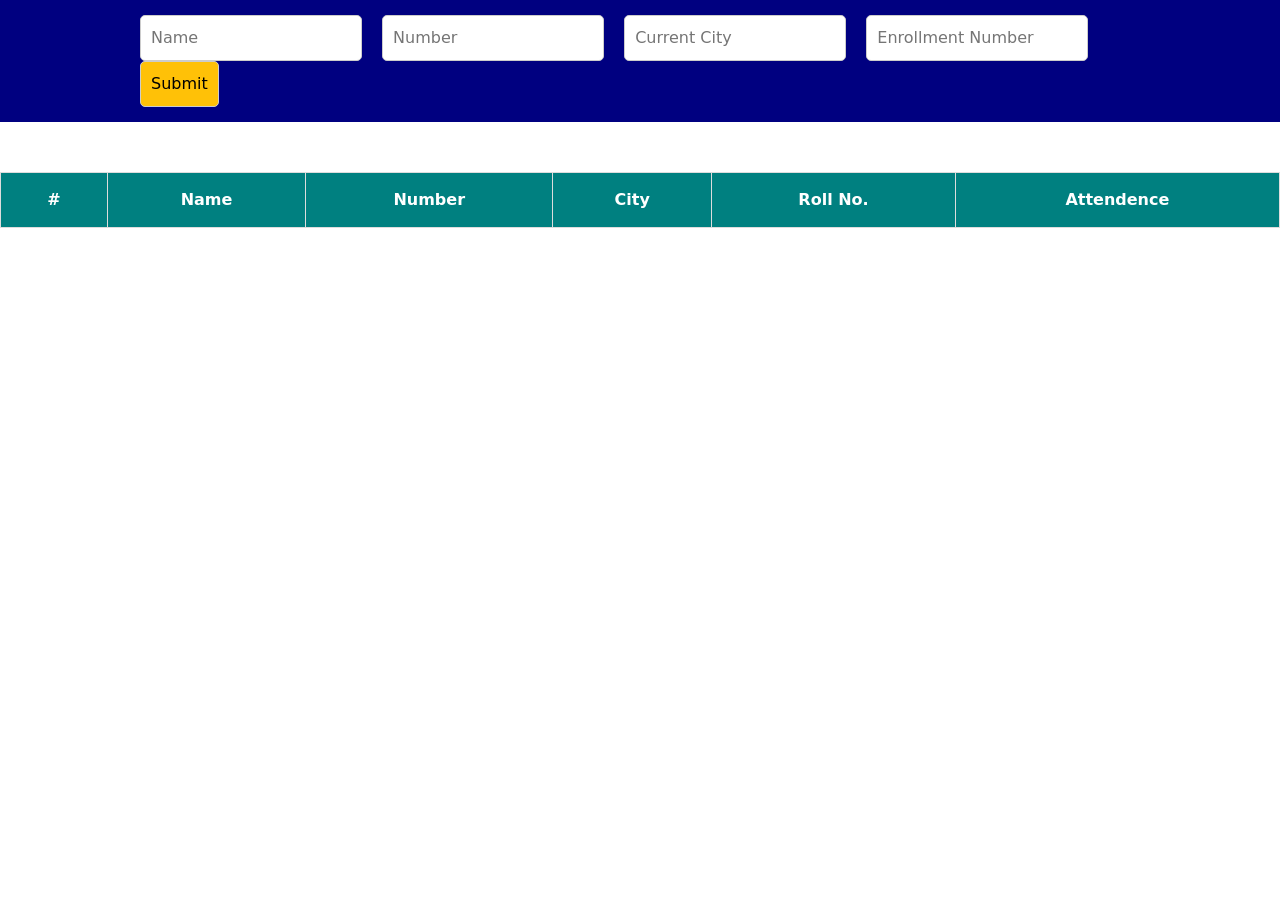
<file: student.html>
<!doctype html>
<html lang="en">
  <head>
    <!-- Required meta tags -->
    <meta charset="utf-8">
    <meta name="viewport" content="width=device-width, initial-scale=1">

    <!-- Bootstrap CSS -->
    <link href="https://cdn.jsdelivr.net/npm/bootstrap@5.0.2/dist/css/bootstrap.min.css" rel="stylesheet" integrity="sha384-EVSTQN3/azprG1Anm3QDgpJLIm9Nao0Yz1ztcQTwFspd3yD65VohhpuuCOmLASjC" crossorigin="anonymous">
    <link rel="stylesheet" href="style.css">
    <title>Student Manegement</title>
  </head>
  <body>

    <div class="studentData">
        <form action="" id="form1">
            <input type="text" placeholder="Name" id="name" required>
            <input type="number" placeholder="Number" id="number" required>
            <input type="text" placeholder="Current City" id="city" required>
            <input type="number" placeholder="Enrollment Number" id="rollNo" required>
            <input type="submit" class="btn btn-warning">
        </form>
    </div>



        <table>
            <thead>
                <tr>
                    <th>#</th>
                    <th>Name</th>
                    <th>Number</th>
                    <th>City</th>
                    <th>Roll No.</th>
                    <th>Attendence</th>
                </tr>
            </thead>
            <tbody id="tbody">

            </tbody>
        </table>
  
    <script src="https://cdn.jsdelivr.net/npm/bootstrap@5.0.2/dist/js/bootstrap.bundle.min.js" integrity="sha384-MrcW6ZMFYlzcLA8Nl+NtUVF0sA7MsXsP1UyJoMp4YLEuNSfAP+JcXn/tWtIaxVXM" crossorigin="anonymous"></script>
    <script src="./student.js"></script>
  </body>
</html>
</file>
<file: style.css>
*{
    margin: 0;
    padding: 0;
    box-sizing: border-box;
}
.heading{
    width: 100%;
    /* height: 100px; */
    background-color: #000080;
    font-size: 48px;
    color: white;
    text-align: center;
    padding: 20px;
    
}

#school{
    font-size: 48px;
    color: #000080;
    text-align: center;
    padding: 20px;
    font-family: sans-serif;
    font-weight: 700;
}


/* --------------login form ----  */
.login{
    display: grid;
    grid-template-columns: 1fr 1fr;
    grid-template-rows: 400px;
    grid-gap: 20px;
    margin: 20px;

}

.image{
    width: 100%;
    height: 100%;
  
    background-size: cover;
    background-position: center;
    background-repeat: no-repeat;
}
.image img{
    width: 100%;
    height: 100%;
    object-fit: cover;
    border-radius: 10px;
}
.right{
    background-color: rgb(189, 211, 218);
    border-radius: 20px;
}
#form{
        display: flex;
        flex-direction: column;
      justify-content: center;
      align-items: center;
      margin-top: 10%;
      

  }
  #form input{
      
      padding: 12px 20px;
      margin: 10px 0;
      display: inline-block;
      border: 1px solid #ccc;
      box-sizing: border-box;
      border-radius: 5px;
  }
  #submit:hover{
      background-color: teal;
      color: black;
      border-radius: 5px;
  }

  .login_head{
      width: 80%;
      margin: auto;
      margin-top: 20px;
      font-size: 38px;
      background-color: #000080;
        color: white;
    text-align: center;
    padding: 10px;
     border-radius: 20px;   
  }


  /* --------------student form -------------- */

  table,
td,
th {
border: 1px solid #ddd;
text-align: left;

}

table {
border-collapse: collapse;
width: 100%;
margin: auto;
margin-top: 50px;


}

th,
td {
padding: 15px;
text-align: center;
}

tr > th {
background-color: teal;
color: white;
}

.studentData{
    width: 100%;
    background-color: #000080;
    padding: 15px;

}
#form1{
    margin: auto;
    width: 80%;
    
}
#form1 input{
    padding: 10px ;
    margin-right: 15px;
    display: inline-block;
    border: 1px solid #ccc;
    box-sizing: border-box;
    border-radius: 5px;
}
#form1 input:focus{
    outline: none;
}

.td6{
    display: flex;
    align-items: center;
    justify-content: center;


}
.td6 > button{
    margin-right: 10px;
    color: white;
    border-radius: 5px;
    padding: 5px 10px;
    border: none;
    cursor: pointer;
} 

.td6 > button:nth-child(1){
    background-color: green;
}
.td6 > button:nth-child(2){
    background-color: red;
}

#absent{
    background-color: red;
}
</file>
